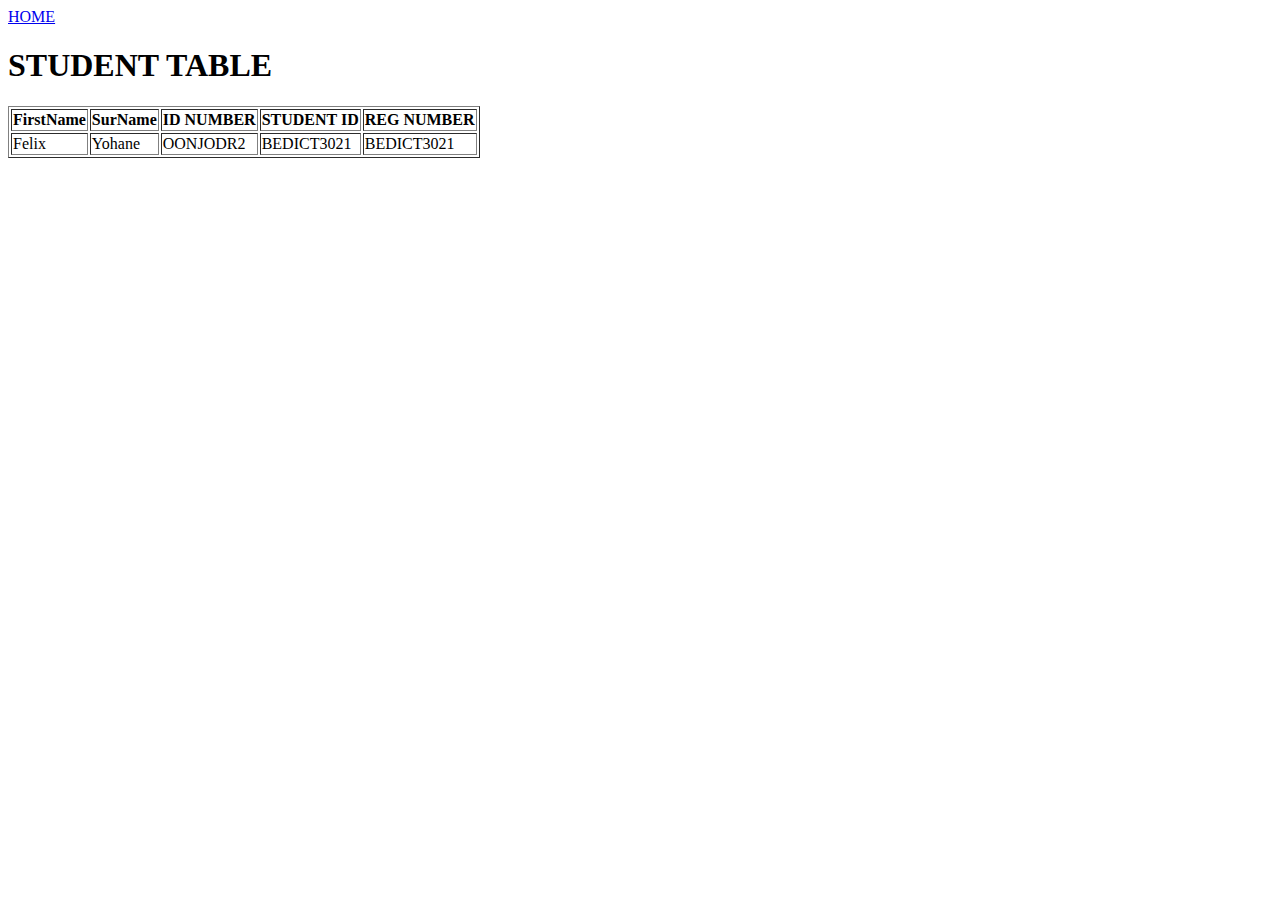
<file: Myskills.html>
<!DOCTYPE html>
<html lang="en">
<head>
    <meta charset="UTF-8">
    <meta http-equiv="X-UA-Compatible" content="IE=edge">
    <meta name="viewport" content="width=device-width, initial-scale=1.0">
    <title>MY SKILLS</title>
    <a href="index.html">HOME</a>
</head>
<body>
    <h1>STUDENT TABLE</h1>
    <table border="1">
        <tr>
            <th>FirstName</th>
            <th>SurName</th>
            <th>ID NUMBER</th>
            <th>STUDENT ID</th>
            <th>REG NUMBER</th>
        </tr>

        <tr>
            <td>Felix</td>
            <td>Yohane</td>
            <td>OONJODR2</td>
            <td>BEDICT3021</td>
            <td>BEDICT3021</td>
        </tr>
    </table>
</body>
</html>
</file>
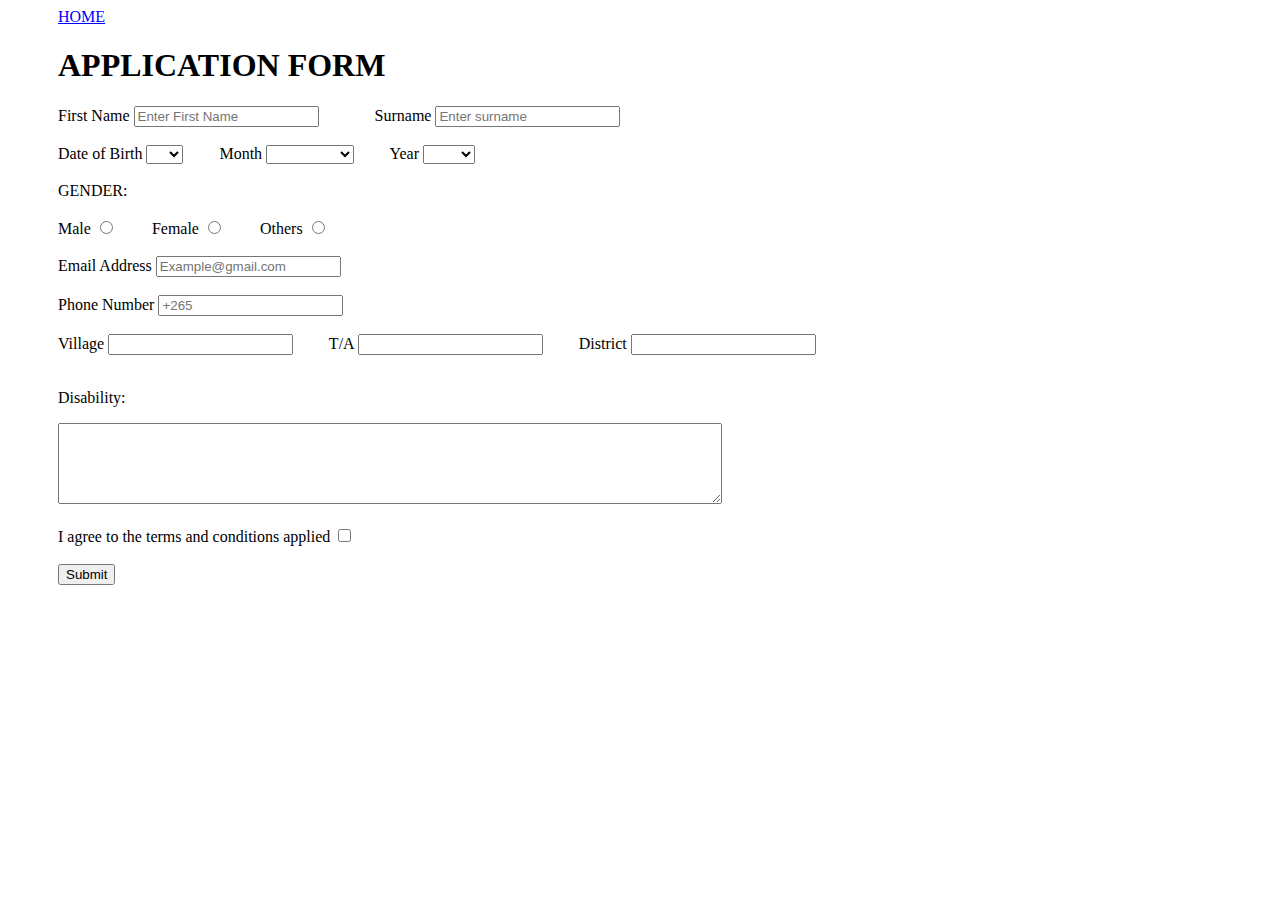
<file: Table.html>
<!DOCTYPE html>
<html>
    <head>
        <title>TABLE</title>
    </head>
    <body style="padding-left: 50px; background-color:p ;">
        <a href="FORM.html " style="color: blue;">HOME</a>
        <h1>
            APPLICATION FORM
             
        </h1>


        
        <form>
            <label for="First name">First Name</label>
            <input type="text" name="first name" placeholder="Enter First Name" required>&emsp; &emsp;&emsp;
            <label for="Surname">Surname</label>
            <input type="text" name="surname" placeholder="Enter surname" required></br></br>


            <label for="date">Date of Birth</label>
            <select name="Month">
                <option></option>
                <option>1</option>  <option>2</option>  <option>3</option>  <option>4</option>  <option>5</option> <option>6</option> 
                <option>7</option>  <option>8</option>  <option>9</option>  <option>10</option>  <option>11</option>  <option>12</option>
                <option>13</option>  <option>14</option>  <option>15</option>  <option>16</option>  <option>17</option>  <option>18</option>
                <option>19</option>  <option>20</option>  <option>21</option>  <option>22</option>  <option>23</option>  <option>24</option>
                <option>25</option> <option>26</option>  <option>27</option> <option>28</option>  <option>29</option>  <option>30</option>
                <option>31</option>
              
            </select>&emsp;&emsp;
            

            <label for="date of birth">Month</label>
            <select name="Month">
              <option></option>
              <option>Janualy</option>
              <option>February</option>
              <option>March</option>
              <option>April</option>
              <option>May</option>
              <option>June</option>
              <option>July</option>
              <option>August</option>
              <option>September</option>
              <option>October</option>
              <option>November</option>
              <option>December</option>
            </select>&emsp;&emsp;

             <label for="year">Year</label>
            <select name="year">
                <option></option>
                <option>2000</option><option>2001</option><option>2003</option><option>2004</option><option>2005</option>
                <option>2006</option><option>2007</option><option>2008</option><option>2009</option><option>2010</option>
                <option>2011</option><option>2012</option><option>2013</option><option>2014</option><option>2015</option>
                <option>2016</option><option>2017</option><option>2018</option><option>2019</option><option>2020</option>
                <option>1021</option><option>2022</option><option>2023</option><option>2024</option><option>2025</option>
                <option>2026</option><option>2027</option><option>2028</option><option>2029</option><option>2030</option>
            </select></br></br>
            

         GENDER:</br></br>
            <label for="gender">Male</label>
            <input type="radio" name="gender" value="choice-1">&emsp;&emsp;

            <label for="gender">Female</label>
            <input type="radio" name="gender" value="choice-1">&emsp;&emsp;
            <label for="othename">Others</label>
            <input type="radio" name="gender" value="choice-1"></br></br>

              <label for="Email Adress">Email Address</label>
              <input type="adress" name="adress" placeholder="Example@gmail.com"></br></br>

              <label for="phone number">Phone Number</label>
              <input type="text" name="phone number" placeholder="+265"></br></br>


              <label for="Village">Village</label>
              <input type="text" name="Village" >&emsp;&emsp;

              <label for="T/A">T/A</label>
              <input type="text" name="Village" >&emsp;&emsp;

              <label for="District">District</label>
              <input type="text" name="Village" ></br></br>

                
                 <p style=>Disability:</p>
                 <textarea name="textarea" id="text" cols="80" rows="5"></textarea></br></br>

             
              

              <label for="agree"required>I agree to the terms and conditions applied</label>
              <input type="checkbox"></br></br>
              <input type="submit" placeholder="Submit">
              


        
        </form>
    </body>
</html>
</file>
